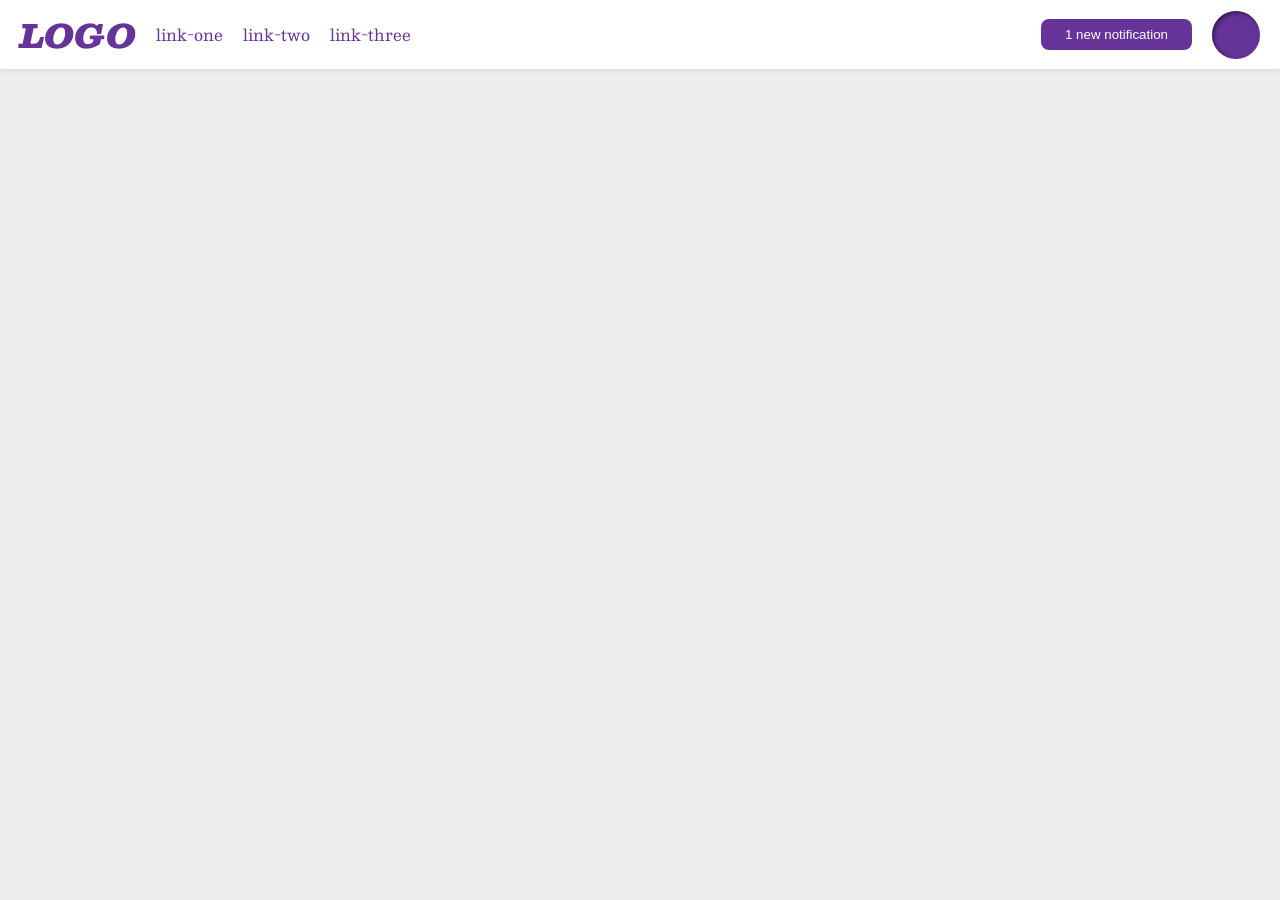
<file: foundations/flex/03-flex-header-2/index.html>
<!DOCTYPE html>
<html lang="en">
  <head>
    <meta charset="UTF-8">
    <meta http-equiv="X-UA-Compatible" content="IE=edge">
    <meta name="viewport" content="width=device-width, initial-scale=1.0">
    <title>Flex Header 2</title>
    <link rel="stylesheet" href="style.css">
  </head>
  <body>
    <div class="header">
      <div class="left-side">
        <div class="logo">
          LOGO
        </div>
        <ul class="links">
          <li><a href="https://google.com">link-one</a></li>
          <li><a href="https://google.com">link-two</a></li>
          <li><a href="https://google.com">link-three</a></li>
        </ul>
      </div>
      <div class="right-side">
        <button class="notifications">
          1 new notification
        </button>
        <div class="profile-image"></div>
      </div>
    </div>
  </body>
</html>
</file>
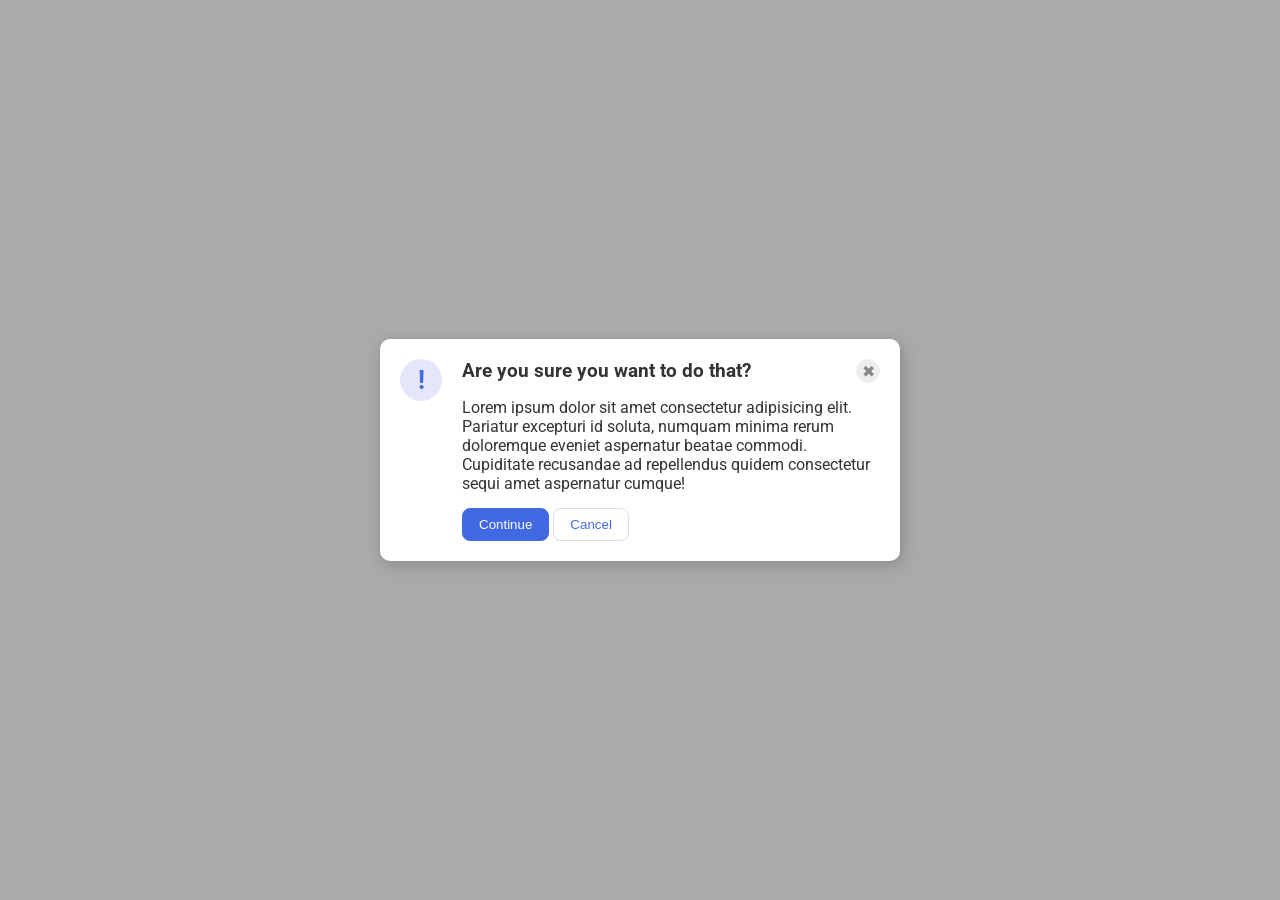
<file: foundations/flex/05-flex-modal/index.html>
<!DOCTYPE html>
<html lang="en">
  <head>
    <meta charset="UTF-8">
    <meta http-equiv="X-UA-Compatible" content="IE=edge">
    <meta name="viewport" content="width=device-width, initial-scale=1.0">
    <link rel="stylesheet" href="style.css">
    <title>Modal</title>
  </head>
  <body>
    <div class="modal">
      <div class="icon">!</div>
      <div class="content">
        <div class="top">
          <div class="header">Are you sure you want to do that?</div>
          <button class="close-button">✖</button>
        </div>
        <div class="text">Lorem ipsum dolor sit amet consectetur adipisicing elit. Pariatur excepturi id soluta, numquam minima rerum doloremque eveniet aspernatur beatae commodi. Cupiditate recusandae ad repellendus quidem consectetur sequi amet aspernatur cumque!</div>
        <button class="continue">Continue</button>
        <button class="cancel">Cancel</button>
      </div>
    </div>
  </body>
</html>
</file>
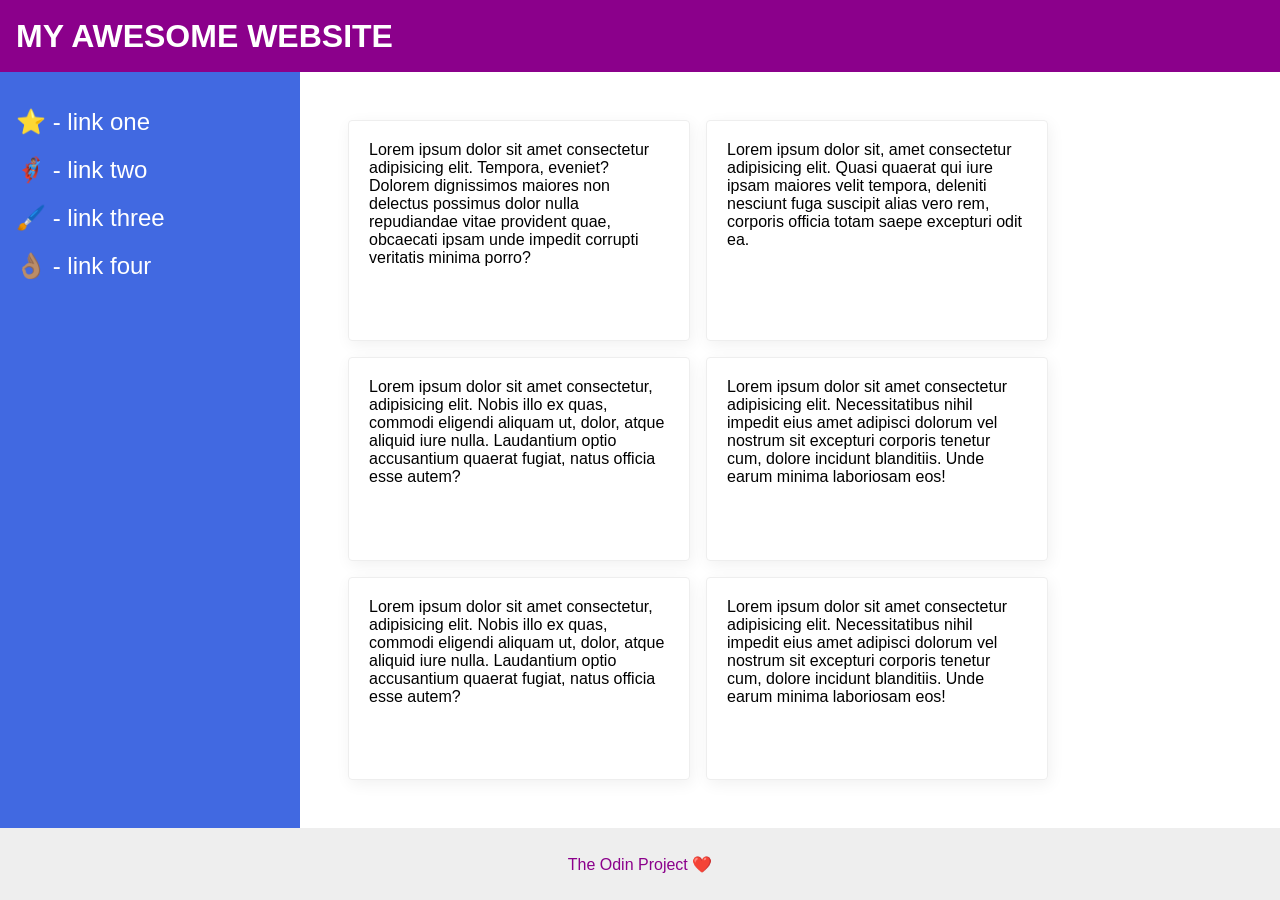
<file: foundations/flex/07-flex-layout-2/index.html>
<!DOCTYPE html>
<html lang="en">
  <head>
    <meta charset="UTF-8">
    <meta http-equiv="X-UA-Compatible" content="IE=edge">
    <meta name="viewport" content="width=device-width, initial-scale=1.0">
    <title>The Holy Grail</title>
    <link rel="stylesheet" href="style.css">
  </head>
  <body>
    <div class="header">
      MY AWESOME WEBSITE
    </div>
    
    <main>
      <div class="sidebar">
        <ul>
          <li><a href="#">⭐ - link one</a></li>
          <li><a href="#">🦸🏽‍♂️ - link two</a></li>
          <li><a href="#">🖌️ - link three</a></li>
          <li><a href="#">👌🏽 - link four</a></li>
        </ul>
      </div>

      <div class="cards">
        <div class="card">Lorem ipsum dolor sit amet consectetur adipisicing elit. Tempora, eveniet? Dolorem dignissimos maiores non delectus possimus dolor nulla repudiandae vitae provident quae, obcaecati ipsam unde impedit corrupti veritatis minima porro?</div>
        <div class="card">Lorem ipsum dolor sit, amet consectetur adipisicing elit. Quasi quaerat qui iure ipsam maiores velit tempora, deleniti nesciunt fuga suscipit alias vero rem, corporis officia totam saepe excepturi odit ea.</div>
        <div class="card">Lorem ipsum dolor sit amet consectetur, adipisicing elit. Nobis illo ex quas, commodi eligendi aliquam ut, dolor, atque aliquid iure nulla. Laudantium optio accusantium quaerat fugiat, natus officia esse autem?</div>
        <div class="card">Lorem ipsum dolor sit amet consectetur adipisicing elit. Necessitatibus nihil impedit eius amet adipisci dolorum vel nostrum sit excepturi corporis tenetur cum, dolore incidunt blanditiis. Unde earum minima laboriosam eos!</div>
        <div class="card">Lorem ipsum dolor sit amet consectetur, adipisicing elit. Nobis illo ex quas, commodi eligendi aliquam ut, dolor, atque aliquid iure nulla. Laudantium optio accusantium quaerat fugiat, natus officia esse autem?</div>
        <div class="card">Lorem ipsum dolor sit amet consectetur adipisicing elit. Necessitatibus nihil impedit eius amet adipisci dolorum vel nostrum sit excepturi corporis tenetur cum, dolore incidunt blanditiis. Unde earum minima laboriosam eos!</div>
      </div>
    </main>

    <div class="footer">
      The Odin Project ❤️
    </div>
  </body>
</html>
</file>
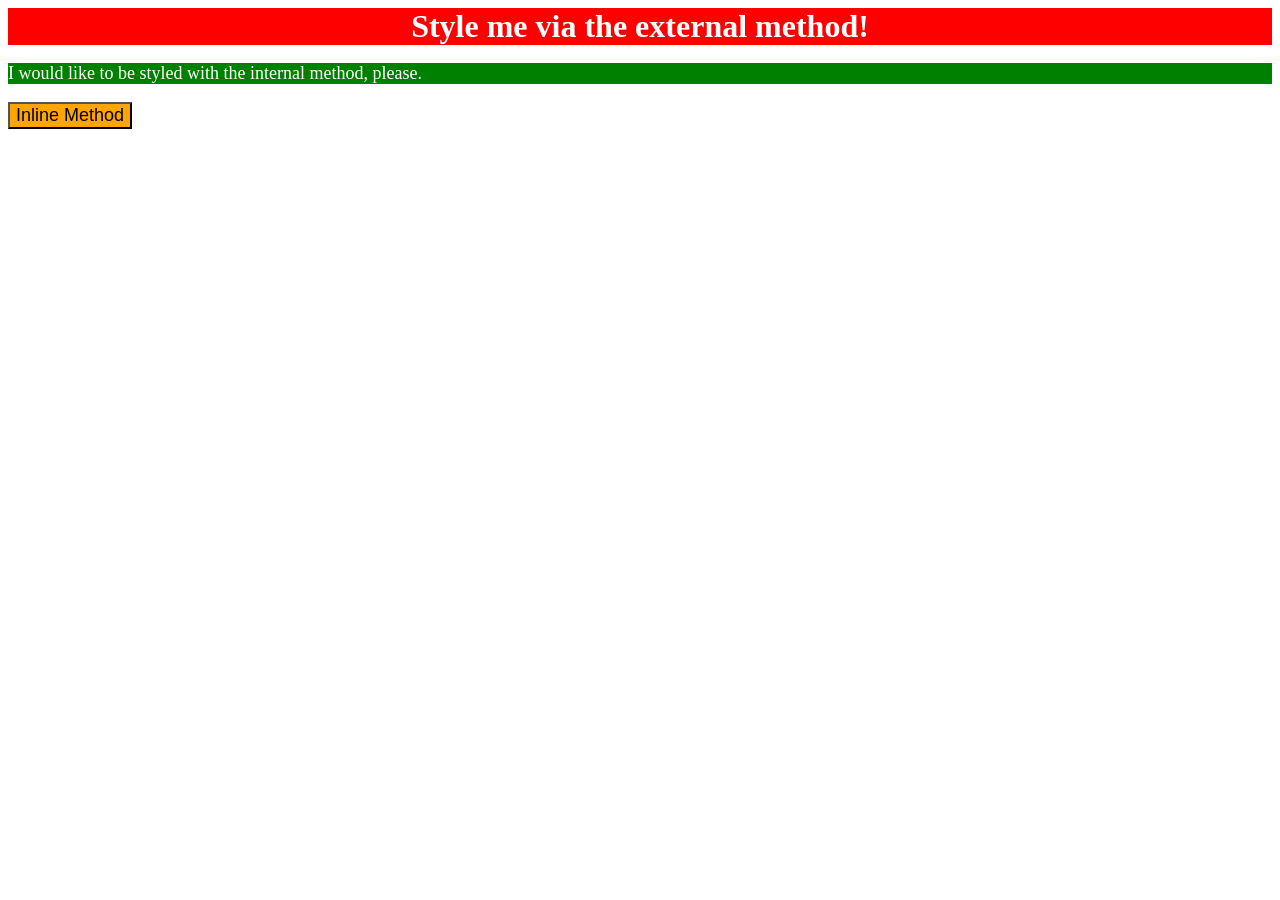
<file: foundations/intro-to-css/01-css-methods/index.html>
<!DOCTYPE html>
<html lang="en">
  <head>
    <meta charset="UTF-8">
    <meta http-equiv="X-UA-Compatible" content="IE=edge">
    <meta name="viewport" content="width=device-width, initial-scale=1.0">
    <title>Methods for Adding CSS</title>
    <link rel="stylesheet" href="styles.css">
    <style>
      p {
        background-color: green;
        color: white;
        font-size: 18px;
      }
    </style>
  </head>
  <body>
    <div>Style me via the external method!</div>
    <p>I would like to be styled with the internal method, please.</p>
    <button style="background-color: orange; font-size: 18px;">Inline Method</button>
  </body>
</html>
</file>
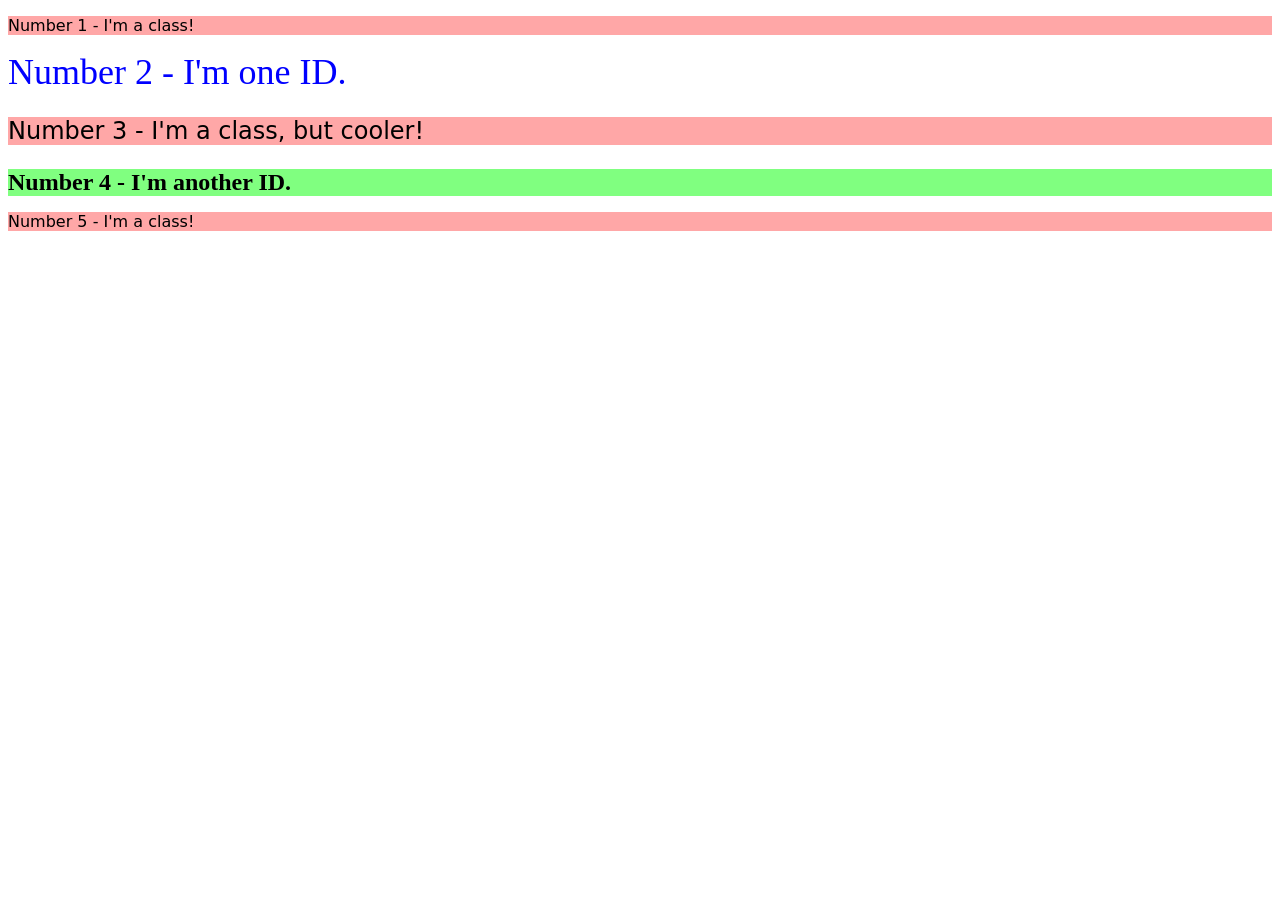
<file: foundations/intro-to-css/02-class-id-selectors/index.html>
<!DOCTYPE html>
<html lang="en">
  <head>
    <meta charset="UTF-8">
    <meta http-equiv="X-UA-Compatible" content="IE=edge">
    <meta name="viewport" content="width=device-width, initial-scale=1.0">
    <title>Class and ID Selectors</title>
    <link rel="stylesheet" href="style.css">
  </head>
  <body>
    <p class="odd">Number 1 - I'm a class!</p>
    <div id="two">Number 2 - I'm one ID.</div>
    <p class="odd" id="three">Number 3 - I'm a class, but cooler!</p>
    <div id="four">Number 4 - I'm another ID.</div>
    <p class="odd">Number 5 - I'm a class!</p>
  </body>
</html>
</file>
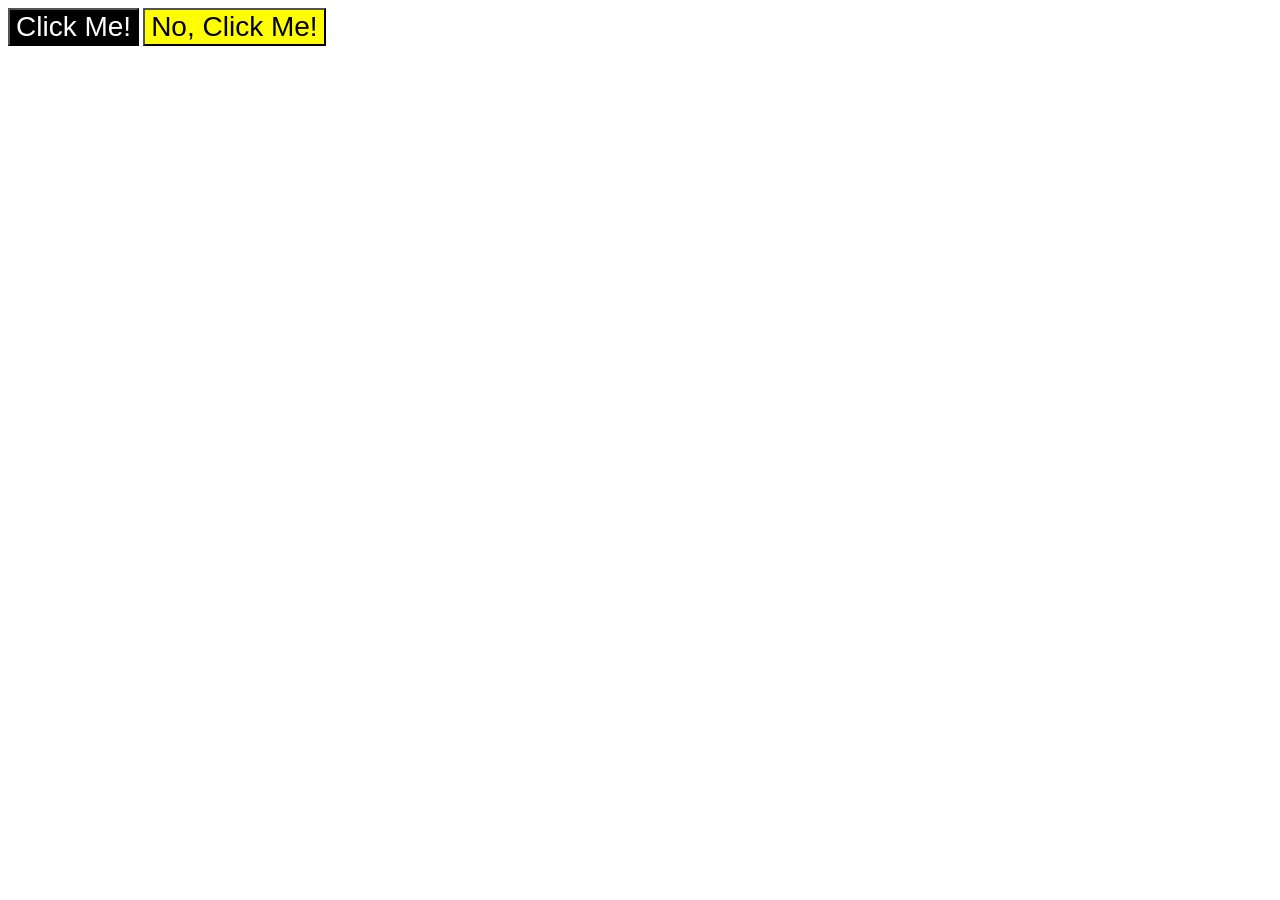
<file: foundations/intro-to-css/03-grouping-selectors/index.html>
<!DOCTYPE html>
<html lang="en">
  <head>
    <meta charset="UTF-8">
    <meta http-equiv="X-UA-Compatible" content="IE=edge">
    <meta name="viewport" content="width=device-width, initial-scale=1.0">
    <title>Grouping Selectors</title>
    <link rel="stylesheet" href="style.css">
  </head>
  <body>
    <button class="first">Click Me!</button>
    <button class="second">No, Click Me!</button>
  </body>
</html>
</file>
<file: foundations/flex/03-flex-header-2/style.css>
/* this is some magical font-importing.  
you'll learn about it later. */
@import url('https://fonts.googleapis.com/css2?family=Besley:ital,wght@0,400;1,900&display=swap');

body {
  margin: 0;
  background: #eee;
  font-family: Besley, serif;
}

.header {
  background: white;
  border-bottom: 1px solid #ddd;
  box-shadow: 0 0 8px rgba(0,0,0,.1);
  display: flex;
  justify-content: space-between;
  padding: 5px 20px;
}

.links, .left-side, .right-side {
  display: flex;
  align-items: center;
  gap: 20px;
}

.profile-image {
  background: rebeccapurple;
  box-shadow: inset 2px 2px 4px rgba(0,0,0,.5);
  border-radius: 50%;
  width: 48px;
  height: 48px;
}

.logo {
  color: rebeccapurple;
  font-size: 32px;
  font-weight: 900;
  font-style: italic;
}

button {
  border: none;
  border-radius: 8px;
  background: rebeccapurple;
  color: white;
  padding: 8px 24px;
}

a {
  /* this removes the line under our links */
  text-decoration: none;
  color: rebeccapurple;
}

ul {
  list-style-type: none;
  padding: 0;
}
</file>
<file: foundations/flex/05-flex-modal/style.css>
@import url('https://fonts.googleapis.com/css2?family=Roboto:wght@400;700&display=swap');

html, body {
  height: 100%;
}

body {
  font-family: Roboto, sans-serif;
  margin: 0;
  background: #aaa;
  color: #333;
  /* I'll give you this one for free lol */
  display: flex;
  align-items: center;
  justify-content: center;
}

.modal {
  background: white;
  width: 480px;
  border-radius: 10px;
  box-shadow: 2px 4px 16px rgba(0,0,0,.2);
  display: flex;
  gap: 20px;
  padding: 20px;
}

.icon {
  color: royalblue;
  font-size: 26px;
  font-weight: 700;
  background: lavender;
  width: 42px;
  height: 42px;
  border-radius: 50%;
  display: flex;
  align-items: center;
  justify-content: center;
  flex-shrink: 0;
}

.top {
  display: flex;
  justify-content: space-between;
}

.header {
  font-size: 1.2rem;
  font-weight: 700;
}

.text {
  margin: 15px 0;
}

.close-button {
  background: #eee;
  border-radius: 50%;
  color: #888;
  font-weight: 400;
  font-size: 16px;
  height: 24px;
  width: 24px;
  display: flex;
  align-items: center;
  justify-content: center;
  border: 1px solid #eee;
  padding: 0;
}

button {
  cursor: pointer;
  padding: 8px 16px;
  border-radius: 8px;
}

button.continue {
  background: royalblue;
  border: 1px solid royalblue;
  color: white;
}

button.cancel {
  background: white;
  border: 1px solid #ddd;
  color: royalblue;
}
</file>
<file: foundations/flex/07-flex-layout-2/style.css>
body {
  font-family: -apple-system, BlinkMacSystemFont, 'Segoe UI', Roboto, Oxygen, Ubuntu, Cantarell, 'Open Sans', 'Helvetica Neue', sans-serif;
  margin: 0;
  min-height: 100vh;
  display: flex;
  flex-direction: column;
  justify-content: space-between;
}

.header {
  height: 72px;
  background: darkmagenta;
  color: white;
  font-size: 32px;
  font-weight: 900;
  padding: 0 16px;
  align-content: center;
}

.footer {
  height: 72px;
  background: #eee;
  color: darkmagenta;
  align-content: center;
  text-align: center;
}

main {
  display: flex;
  flex-grow: 1;
}

.sidebar {
  width: 300px;
  background: royalblue;
  box-sizing: border-box;
  flex-shrink: 0;
  padding: 16px;
  align-self: stretch;
}

.cards {
  display: flex;
  flex-wrap: wrap;
  padding: 48px;
  gap: 16px;
}

.card {
  padding: 20px;
  display: flex;
  flex-basis: 300px;
  flex-grow: 0;
}

li a {
  font-size: 24px;
  color: white;
  text-decoration: none;
}

.card {
  border: 1px solid #eee;
  box-shadow: 2px 4px 16px rgba(0,0,0,.06);
  border-radius: 4px;
}

ul {
  padding: 0;
  list-style-type: none;
}

li {
  margin: 20px 0;
}
</file>
<file: foundations/intro-to-css/01-css-methods/styles.css>
div {
  background-color: red;
  color: white;
  font-size: 32px;
  text-align: center;
  font-weight: bold;
}
</file>
<file: foundations/intro-to-css/02-class-id-selectors/style.css>
/* Add CSS Styling */
.odd {
  background-color: #ffa7a7;
  font-family: Verdana, 'DejaVu Sans', sans-serif;
}

#two {
  color: #00f;
  font-size: 36px;
}

#three {
  font-size: 24px;
}

#four {
  background-color: #80ff80;
  font-size: 24px;
  font-weight: bold;
}
</file>
<file: foundations/intro-to-css/03-grouping-selectors/style.css>
/* Add CSS Styling */
.first, .second {
    font-size: 28px;
    font-family: Helvetica, 'Times New Roman', sans-serif;
}

.first {
    background-color: black;
    color: white;
}

.second {
    background-color: yellow;
}
</file>
